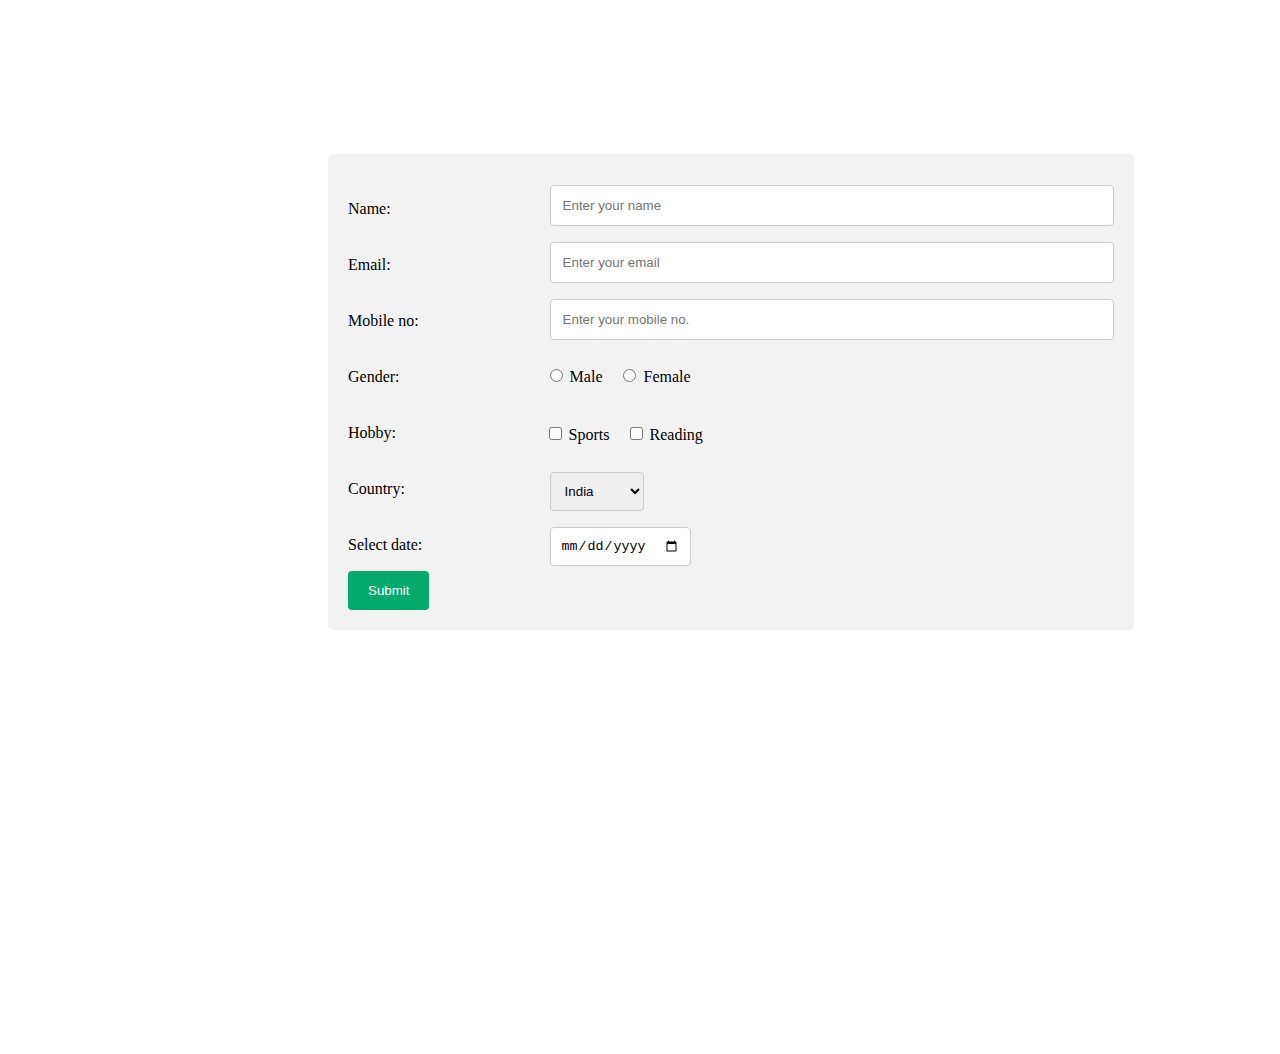
<file: HTML-CSS Demo/ Form/form.html>
<!DOCTYPE html>
<html lang="en">

<head>
    <meta charset="UTF-8">
    <meta name="viewport" content="width=device-width, initial-scale=1.0">
    <title>Form</title>
    <link rel="stylesheet" href="form.css">
</head>

<body>
    <div class="html_form">
        <form>
            <div class="row">
                <div class="col">
                    <label for="name">Name:</label>
                </div>
            </div>
            <div class="inputs">
                <input type="text" id="name" name="name" placeholder="Enter your name" autocomplete="off">
            </div>
            <div class="row">
                <div class="col">
                    <label for="email">Email:</label>
                </div>
            </div>
            <div class="inputs">
                <input type="email" id="email" name="email" placeholder="Enter your email" autocomplete="off">
            </div>
            <div class="col">
                <label for="number">Mobile no:</label>
            </div>
            <div class="inputs">
                <input type="text" id="number" name="number" placeholder="Enter your mobile no.">
            </div>
            <div class="row">
                <div class="col">
                    <label for="gender">Gender:</label>
                </div>
            </div>
            <div class="inputs">
                <input type="radio" id="male" name="gender">
                <label for="male">Male</label>
                <input type="radio" id="female" name="gender">
                <label for="female">Female</label>
            </div>
            <div class="row">
                <div class="col">
                    <label for="hobby">Hobby:</label>
                </div>
            </div>
            <div class="inputs">
                <input type="checkbox" id="sports" name="sports">
                <label for="sports">Sports</label>
                <input type="checkbox" id="reading" name="reading">
                <label for="reading">Reading</label>
            </div>
            <div class="row">
                <div class="col">
                    <label for="country">Country:</label>
                </div>
            </div>
            <div class="inputs">
                <select id="country" name="country">
                    <option value="india">India</option>
                    <option value="australia">Australia</option>
                    <option value="usa">USA</option>
                </select>
            </div>
            <div class="row">
                <div class="col">
                    <label for="date">Select date: </label>
                </div>
            </div>
            <div class="inputs">
                <input type="date" id="date" name="date">
            </div>
            <!-- <div class="row">
                <div class="col">
                    <label for="file">Select a file:</label>
                </div>
            </div>
            <div class="inputs">
                <input type="file" id="file" name="file"><br>
            </div> -->
        
            <input type="submit" id="submit" name="submit">
        </form>
    </div>
</body>

</html>
</file>
<file: HTML-CSS Demo/ Form/form.css>
* {
    /* margin: 0;
    padding: 0; */
    box-sizing: border-box;
}
html, body {
    width: 100%;
    height: 100%;
}
.html_form{
    border-radius: 5px;
    background-color: #f2f2f2;
    padding: 20px;
    margin: 12%;
    margin-left: 25%;
}
label {
    padding: 12px 12px 12px 0;
    display: inline-block;
}
.col{
    float: left;
    width: 25%;
    margin-top: 14px;
}
.inputs{
    float: right;
    width: 75%;
    margin-top: 6px;
    padding: 5px;
}
input[type=text], input[type=email] {
    width: 100%;
    margin-left: 5px;
    padding: 12px ;
    border: 1px solid #ccc;
    border-radius: 4px;
    resize: vertical;
}
input[type=date],  select{
    width: auto;
    margin-left: 5px;
    padding: 10px ;
    border: 1px solid #ccc;
    border-radius: 4px;
    resize: vertical;
}
input[type=submit] {
    background-color: #04AA6D;
    color: white;
    margin-top: 5px;
    padding: 12px 20px;
    border: none;
    border-radius: 4px;
    cursor: pointer;
    /* float: right; */
}

.row:after {
    /* content: ""; */
    display: table;
    clear: both;
}

input[type=radio], input[type=checkbox]{
    padding: 12px ;
}

@media screen and (max-width: 600px) {
    .col, .inputs, input[type=submit] {
      width: 100%;
      margin-top: 0;
    }
  }
</file>
